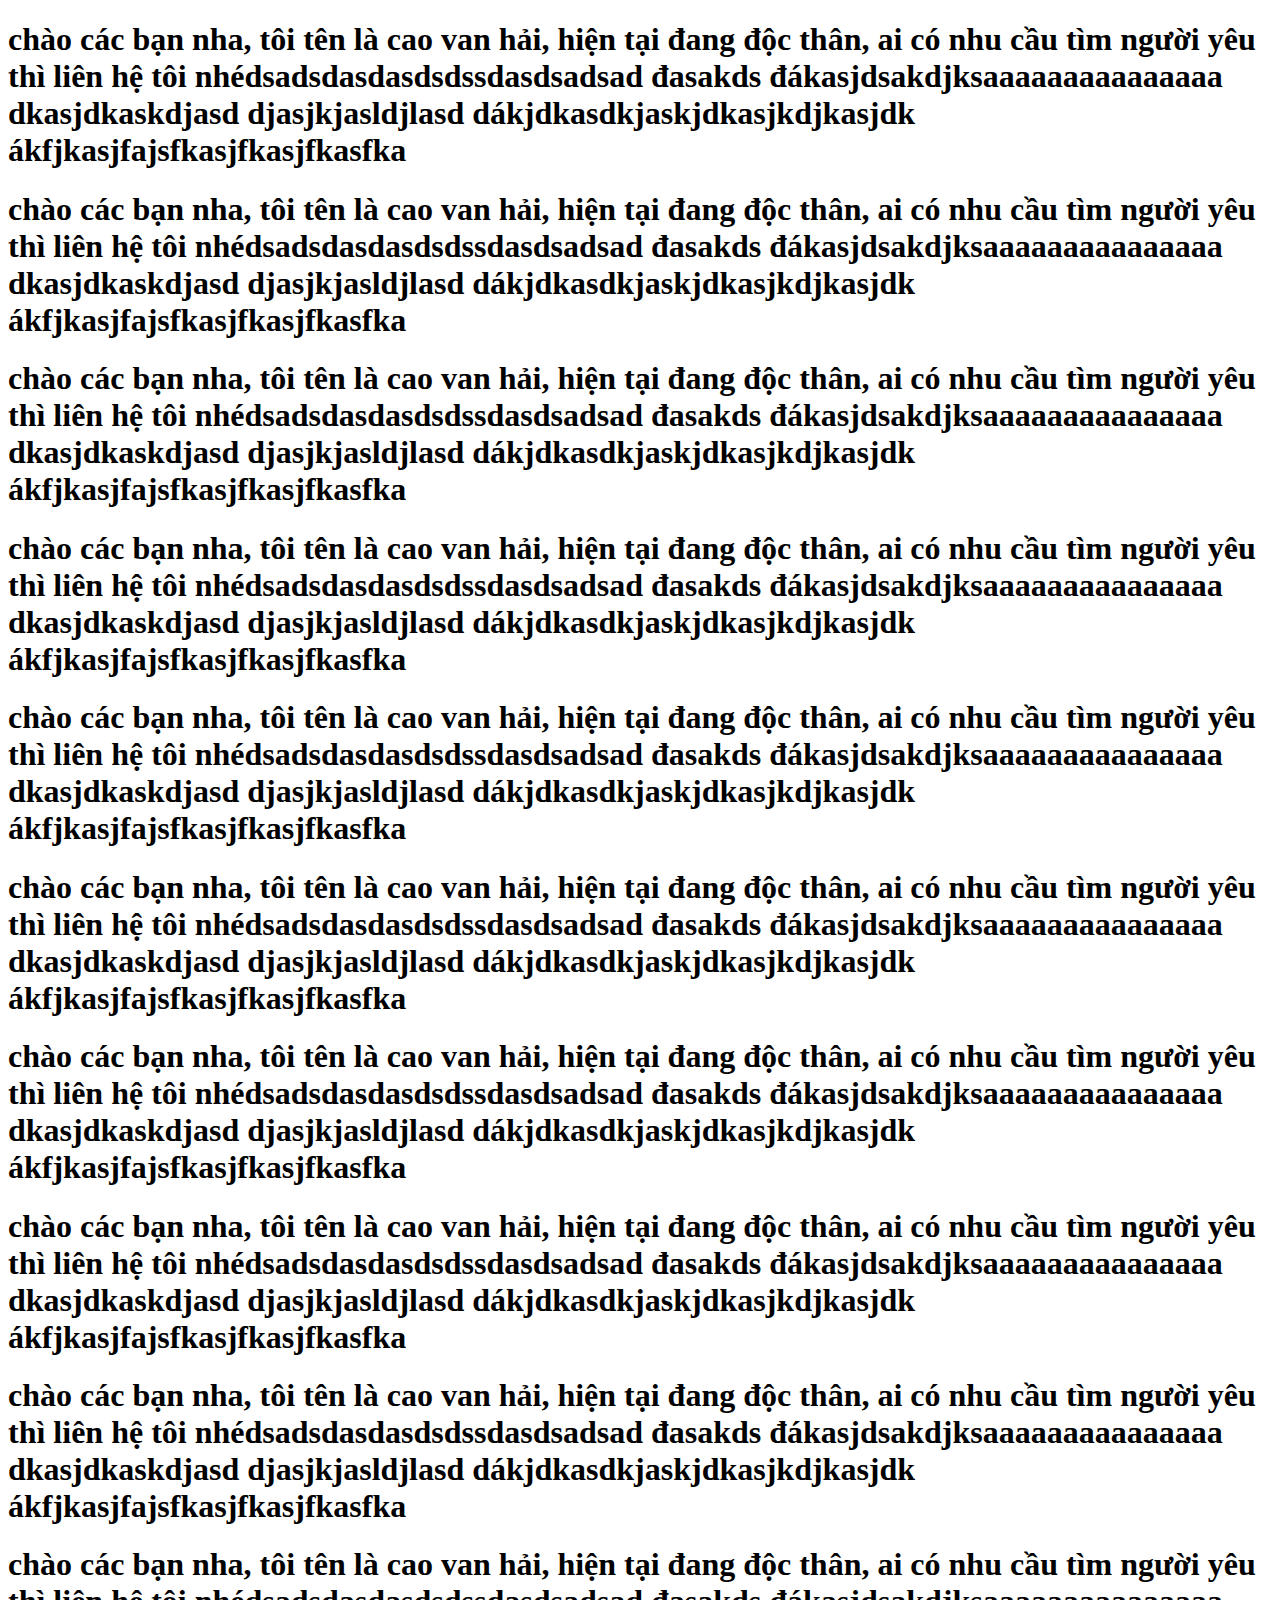
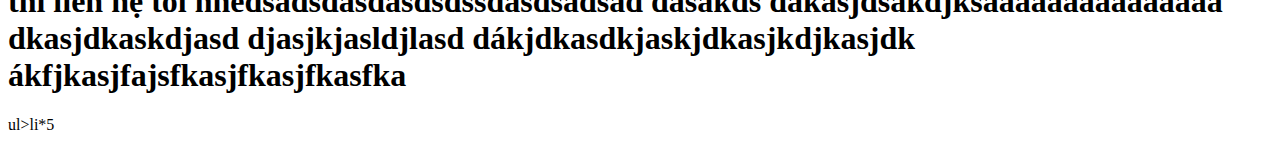
<file: index.html>
<!DOCTYPE html>
<html lang="en">

<head>
  <meta charset="UTF-8">
  <meta name="viewport" content="width=device-width, initial-scale=1.0">
  <title>Title</title>
</head>

<body>
  <h1>chào các bạn nha, tôi tên là cao van hải, hiện tại đang độc thân, ai có nhu cầu tìm người yêu thì liên hệ tôi
    nhédsadsdasdasdsdssdasdsadsad
    đasakds
    đákasjdsakdjksaaaaaaaaaaaaaaa
    dkasjdkaskdjasd
    djasjkjasldjlasd

    dákjdkasdkjaskjdkasjkdjkasjdk
    ákfjkasjfajsfkasjfkasjfkasfka
  </h1>
  <h1>chào các bạn nha, tôi tên là cao van hải, hiện tại đang độc thân, ai có nhu cầu tìm người yêu thì liên hệ tôi
    nhédsadsdasdasdsdssdasdsadsad
    đasakds
    đákasjdsakdjksaaaaaaaaaaaaaaa
    dkasjdkaskdjasd
    djasjkjasldjlasd

    dákjdkasdkjaskjdkasjkdjkasjdk
    ákfjkasjfajsfkasjfkasjfkasfka
  </h1>
  <h1>chào các bạn nha, tôi tên là cao van hải, hiện tại đang độc thân, ai có nhu cầu tìm người yêu thì liên hệ tôi
    nhédsadsdasdasdsdssdasdsadsad
    đasakds
    đákasjdsakdjksaaaaaaaaaaaaaaa
    dkasjdkaskdjasd
    djasjkjasldjlasd

    dákjdkasdkjaskjdkasjkdjkasjdk
    ákfjkasjfajsfkasjfkasjfkasfka
  </h1>
  <h1>chào các bạn nha, tôi tên là cao van hải, hiện tại đang độc thân, ai có nhu cầu tìm người yêu thì liên hệ tôi
    nhédsadsdasdasdsdssdasdsadsad
    đasakds
    đákasjdsakdjksaaaaaaaaaaaaaaa
    dkasjdkaskdjasd
    djasjkjasldjlasd

    dákjdkasdkjaskjdkasjkdjkasjdk
    ákfjkasjfajsfkasjfkasjfkasfka
  </h1>
  <h1>chào các bạn nha, tôi tên là cao van hải, hiện tại đang độc thân, ai có nhu cầu tìm người yêu thì liên hệ tôi
    nhédsadsdasdasdsdssdasdsadsad
    đasakds
    đákasjdsakdjksaaaaaaaaaaaaaaa
    dkasjdkaskdjasd
    djasjkjasldjlasd

    dákjdkasdkjaskjdkasjkdjkasjdk
    ákfjkasjfajsfkasjfkasjfkasfka
  </h1>
  <h1>chào các bạn nha, tôi tên là cao van hải, hiện tại đang độc thân, ai có nhu cầu tìm người yêu thì liên hệ tôi
    nhédsadsdasdasdsdssdasdsadsad
    đasakds
    đákasjdsakdjksaaaaaaaaaaaaaaa
    dkasjdkaskdjasd
    djasjkjasldjlasd

    dákjdkasdkjaskjdkasjkdjkasjdk
    ákfjkasjfajsfkasjfkasjfkasfka
  </h1>
  <h1>chào các bạn nha, tôi tên là cao van hải, hiện tại đang độc thân, ai có nhu cầu tìm người yêu thì liên hệ tôi
    nhédsadsdasdasdsdssdasdsadsad
    đasakds
    đákasjdsakdjksaaaaaaaaaaaaaaa
    dkasjdkaskdjasd
    djasjkjasldjlasd

    dákjdkasdkjaskjdkasjkdjkasjdk
    ákfjkasjfajsfkasjfkasjfkasfka
  </h1>
  <h1>chào các bạn nha, tôi tên là cao van hải, hiện tại đang độc thân, ai có nhu cầu tìm người yêu thì liên hệ tôi
    nhédsadsdasdasdsdssdasdsadsad
    đasakds
    đákasjdsakdjksaaaaaaaaaaaaaaa
    dkasjdkaskdjasd
    djasjkjasldjlasd

    dákjdkasdkjaskjdkasjkdjkasjdk
    ákfjkasjfajsfkasjfkasjfkasfka
  </h1>
  <h1>chào các bạn nha, tôi tên là cao van hải, hiện tại đang độc thân, ai có nhu cầu tìm người yêu thì liên hệ tôi
    nhédsadsdasdasdsdssdasdsadsad
    đasakds
    đákasjdsakdjksaaaaaaaaaaaaaaa
    dkasjdkaskdjasd
    djasjkjasldjlasd

    dákjdkasdkjaskjdkasjkdjkasjdk
    ákfjkasjfajsfkasjfkasjfkasfka
  </h1>
  <h1>chào các bạn nha, tôi tên là cao van hải, hiện tại đang độc thân, ai có nhu cầu tìm người yêu thì liên hệ tôi
    nhédsadsdasdasdsdssdasdsadsad
    đasakds
    đákasjdsakdjksaaaaaaaaaaaaaaa
    dkasjdkaskdjasd
    djasjkjasldjlasd

    dákjdkasdkjaskjdkasjkdjkasjdk
    ákfjkasjfajsfkasjfkasjfkasfka
  </h1>
  ul>li*5
</body>

</html>
</file>
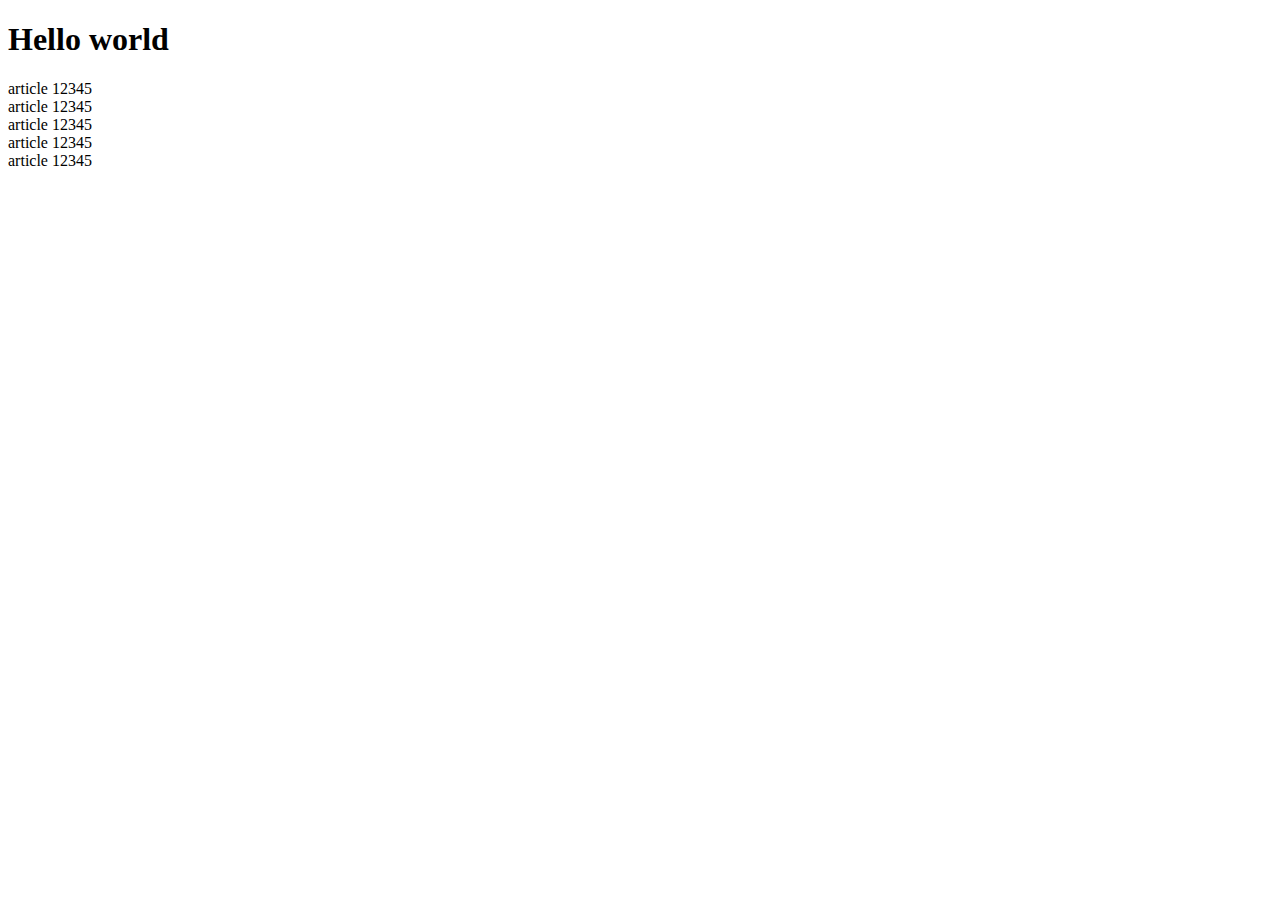
<file: home.html>
<!DOCTYPE html>
<html lang="en">
<head>
  <meta charset="UTF-8">
  <meta name="viewport" content="width=device-width, initial-scale=1.0">
  <title>Document</title>
</head>
<body>
  <h1>Hello world</h1>

  <article>article 12345</article>
  <article>article 12345</article>
  <article>article 12345</article>
  <article>article 12345</article>
  <article>article 12345</article>
</body>
</html>
</file>
